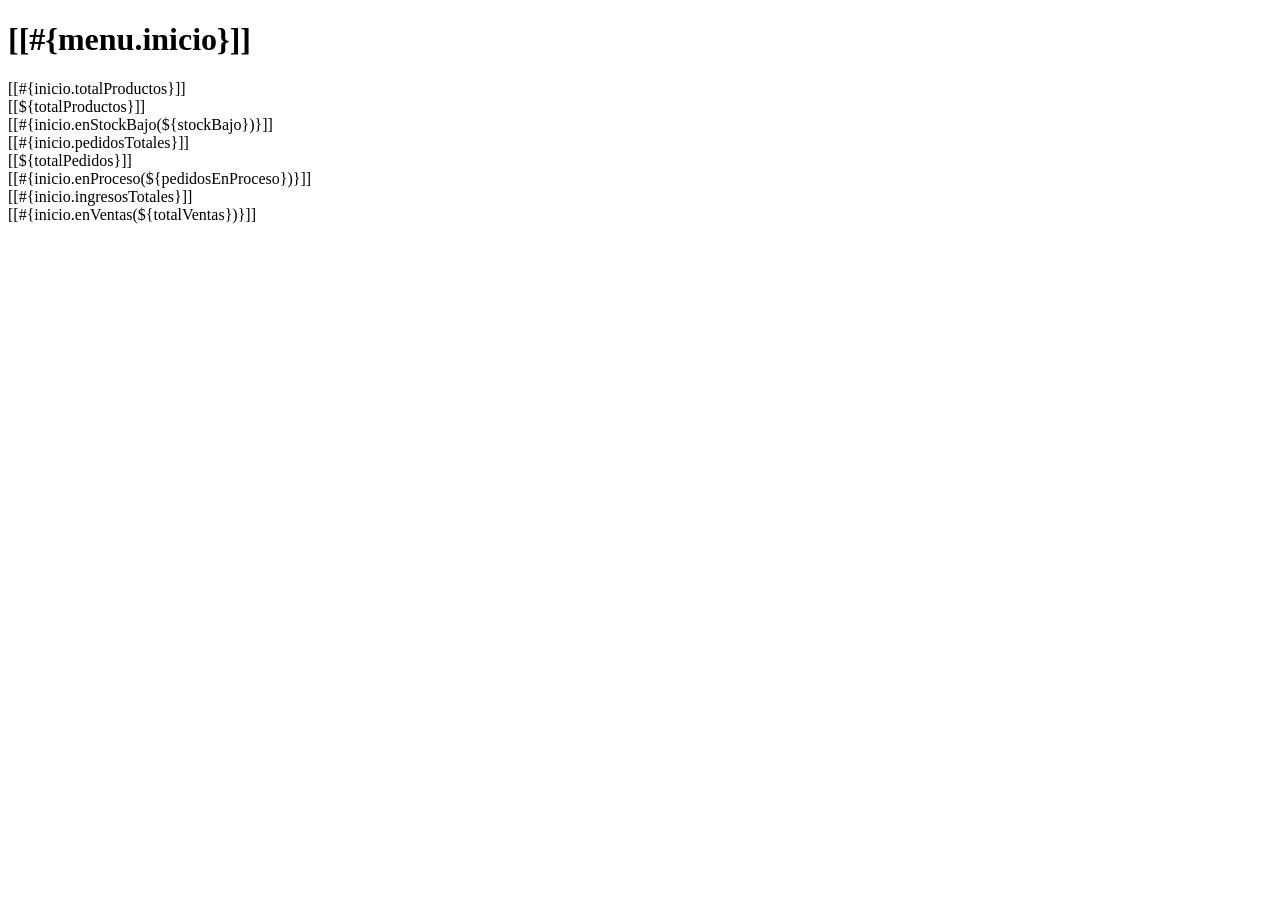
<file: src/main/resources/templates/index.html>
<!DOCTYPE html>
<html xmlns="http://www.w3.org/1999/xhtml"
      xmlns:th="http://www.thymeleaf.org">
    <head th:replace="~{general/fragmentos :: head(#{menu.inicio})}"></head>
    <body>
        <div class="im-layout">
            <aside th:replace="~{general/fragmentos :: sidebar}"></aside>
            <div class="im-main">
                <header th:replace="~{general/fragmentos :: topbar}"></header>
                <main class="im-content">
                    <div th:replace="~{general/fragmentos :: mensajes}"></div>
                    <h1 class="im-title">[[#{menu.inicio}]]</h1>

                    <!-- Tarjetas resumen (Semana 7: tarjetas) -->
                    <div class="im-cards">
                        <a th:href="@{/producto/listado}" class="im-card">
                            <div class="im-card-head">
                                <span class="im-card-title">[[#{inicio.totalProductos}]]</span>
                                <i class="fa-solid fa-bag-shopping im-card-icon"></i>
                            </div>
                            <div class="im-card-body">
                                <div class="im-card-value">[[${totalProductos}]]</div>
                                <div class="im-card-detail">[[#{inicio.enStockBajo(${stockBajo})}]]</div>
                            </div>
                        </a>
                        <a th:href="@{/pedido/listado}" class="im-card">
                            <div class="im-card-head">
                                <span class="im-card-title">[[#{inicio.pedidosTotales}]]</span>
                                <i class="fa-solid fa-cart-shopping im-card-icon"></i>
                            </div>
                            <div class="im-card-body">
                                <div class="im-card-value">[[${totalPedidos}]]</div>
                                <div class="im-card-detail">[[#{inicio.enProceso(${pedidosEnProceso})}]]</div>
                            </div>
                        </a>
                        <a th:href="@{/venta/listado}" class="im-card">
                            <div class="im-card-head">
                                <span class="im-card-title">[[#{inicio.ingresosTotales}]]</span>
                                <i class="fa-solid fa-hand-holding-dollar im-card-icon"></i>
                            </div>
                            <div class="im-card-body">
                                <div class="im-card-value" th:insert="~{general/fragmentos :: colones(${totalIngresos})}"></div>
                                <div class="im-card-detail">[[#{inicio.enVentas(${totalVentas})}]]</div>
                            </div>
                        </a>
                    </div>
                </main>
            </div>
        </div>
    </body>
</html>
</file>
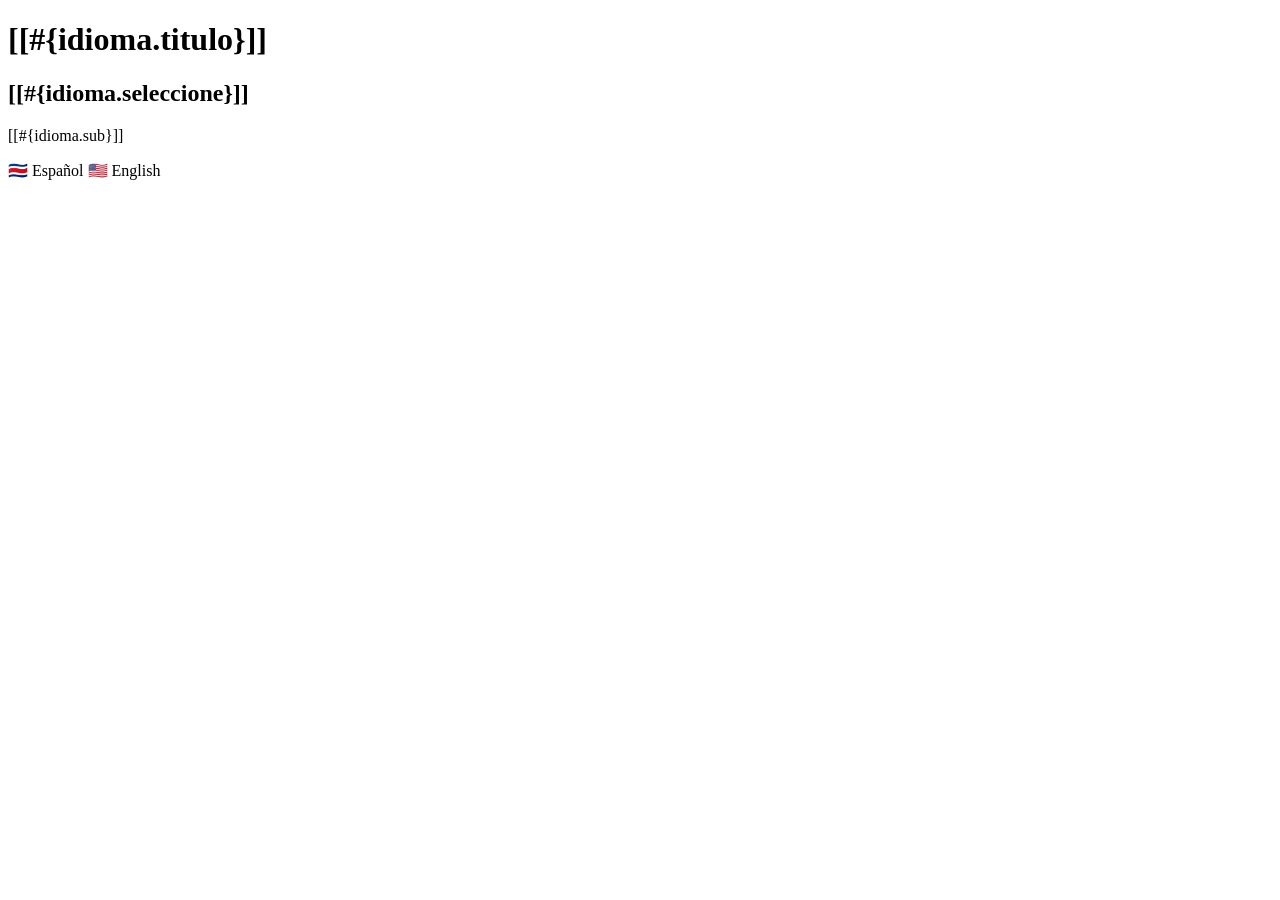
<file: src/main/resources/templates/idioma.html>
<!DOCTYPE html>
<html xmlns="http://www.w3.org/1999/xhtml"
      xmlns:th="http://www.thymeleaf.org">
    <head th:replace="~{general/fragmentos :: head(#{idioma.titulo})}"></head>
    <body>
        <div class="im-layout">
            <aside th:replace="~{general/fragmentos :: sidebar}"></aside>
            <div class="im-main">
                <header th:replace="~{general/fragmentos :: topbar}"></header>
                <main class="im-content">
                    <h1 class="im-title mb-4">[[#{idioma.titulo}]]</h1>
                    <!-- HU14: cambio de idioma (Semana 2 - Internacionalización) -->
                    <div class="im-form-card im-idioma-card">
                        <h2>[[#{idioma.seleccione}]]</h2>
                        <p class="im-form-sub">[[#{idioma.sub}]]</p>
                        <a th:href="@{/idioma(lang='es')}" class="im-idioma-opcion" th:classappend="${#locale.language == 'es'} ? 'activo'">
                            <span class="im-bandera">🇨🇷</span> Español
                            <i class="fa-solid fa-check ms-auto" th:if="${#locale.language == 'es'}"></i>
                        </a>
                        <a th:href="@{/idioma(lang='en')}" class="im-idioma-opcion" th:classappend="${#locale.language == 'en'} ? 'activo'">
                            <span class="im-bandera">🇺🇸</span> English
                            <i class="fa-solid fa-check ms-auto" th:if="${#locale.language == 'en'}"></i>
                        </a>
                    </div>
                </main>
            </div>
        </div>
    </body>
</html>
</file>
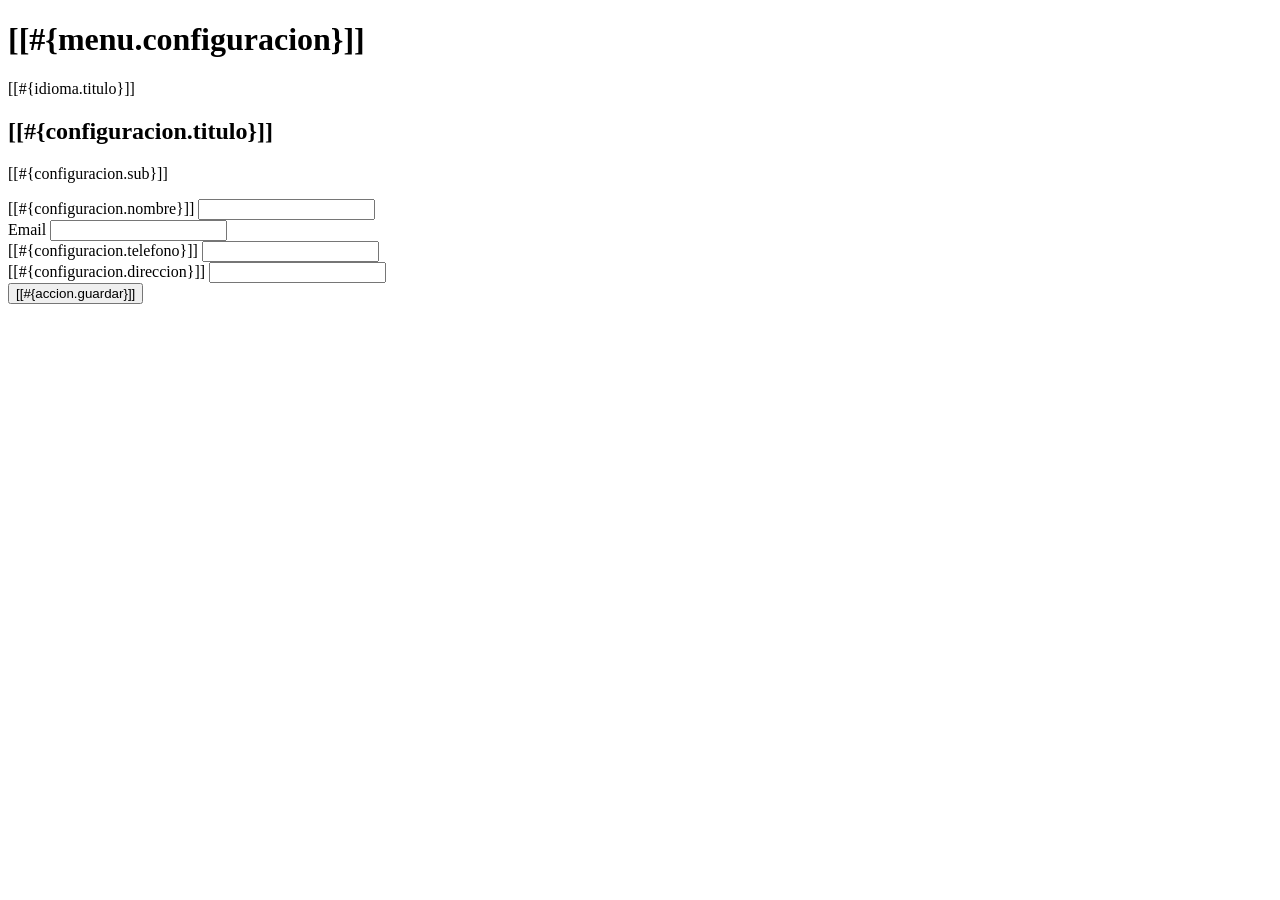
<file: src/main/resources/templates/configuracion/formulario.html>
<!DOCTYPE html>
<html xmlns="http://www.w3.org/1999/xhtml"
      xmlns:th="http://www.thymeleaf.org">
    <head th:replace="~{general/fragmentos :: head(#{menu.configuracion})}"></head>
    <body>
        <div class="im-layout">
            <aside th:replace="~{general/fragmentos :: sidebar}"></aside>
            <div class="im-main">
                <header th:replace="~{general/fragmentos :: topbar}"></header>
                <main class="im-content">
                    <div class="im-config">
                        <div th:replace="~{general/fragmentos :: mensajes}"></div>
                    </div>
                    <div class="im-header-row im-config">
                        <h1 class="im-title">[[#{menu.configuracion}]]</h1>
                        <a th:href="@{/idioma}" class="im-tab"><i class="fa-solid fa-language me-1"></i>[[#{idioma.titulo}]]</a>
                    </div>
                    <!-- HU12: información del negocio -->
                    <div class="im-form-card im-config">
                        <h2>[[#{configuracion.titulo}]]</h2>
                        <p class="im-form-sub">[[#{configuracion.sub}]]</p>
                        <form th:action="@{/configuracion/guardar}" th:object="${configuracion}" method="POST">
                            <input type="hidden" th:field="*{idConfiguracion}"/>
                            <div class="row g-4">
                                <div class="col-md-6">
                                    <label class="im-label">[[#{configuracion.nombre}]]</label>
                                    <input type="text" class="form-control im-input" th:field="*{nombreNegocio}" maxlength="80" required/>
                                </div>
                                <div class="col-md-6">
                                    <label class="im-label">Email</label>
                                    <input type="email" class="form-control im-input" th:field="*{email}" maxlength="100"/>
                                </div>
                                <div class="col-md-6">
                                    <label class="im-label">[[#{configuracion.telefono}]]</label>
                                    <input type="text" class="form-control im-input" th:field="*{telefono}" maxlength="30"/>
                                </div>
                                <div class="col-md-6">
                                    <label class="im-label">[[#{configuracion.direccion}]]</label>
                                    <input type="text" class="form-control im-input" th:field="*{direccion}" maxlength="200"/>
                                </div>
                            </div>
                            <div class="mt-4">
                                <button type="submit" class="btn-im btn-im-sm"><i class="fa-solid fa-floppy-disk"></i> [[#{accion.guardar}]]</button>
                            </div>
                        </form>
                    </div>
                </main>
            </div>
        </div>
    </body>
</html>
</file>
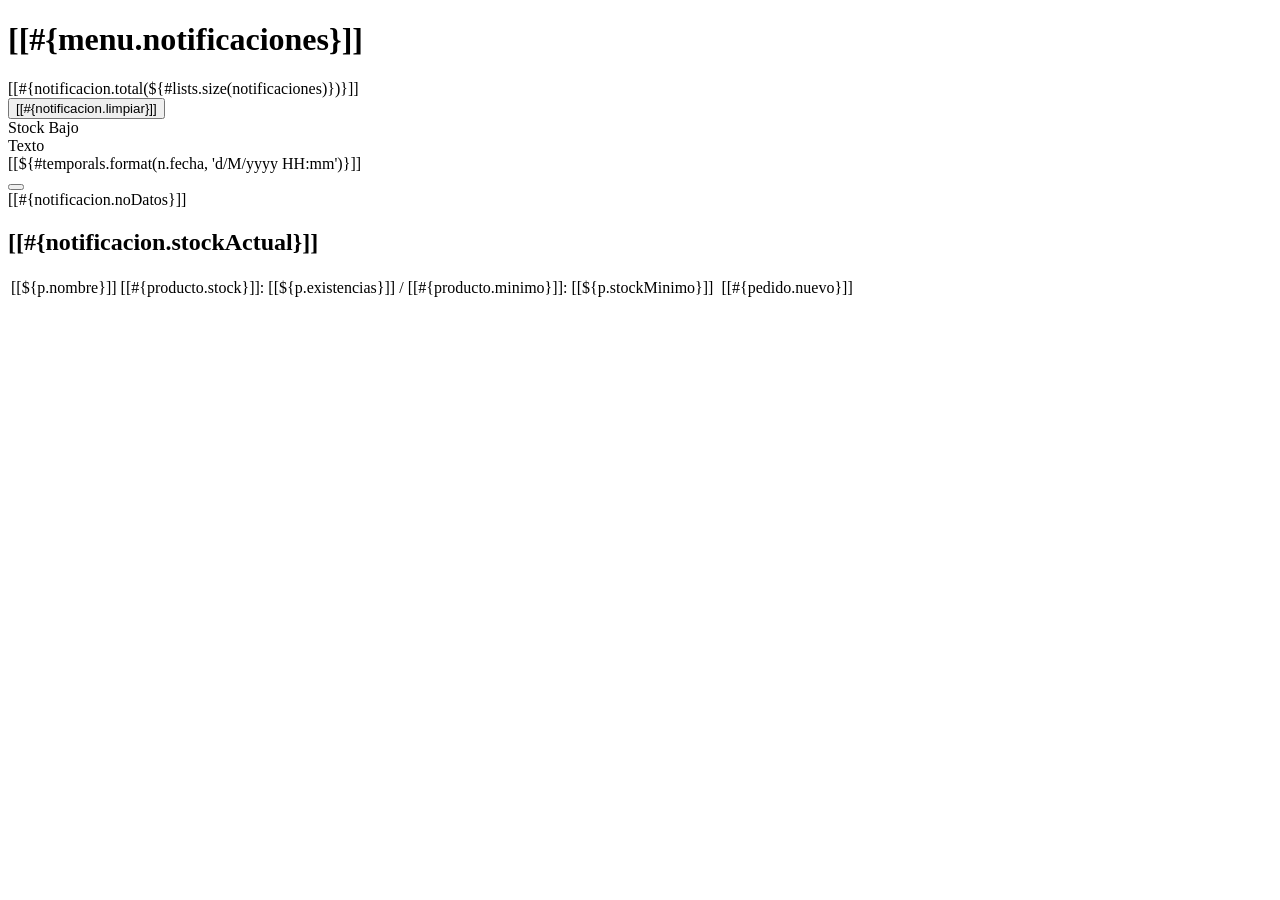
<file: src/main/resources/templates/notificacion/listado.html>
<!DOCTYPE html>
<html xmlns="http://www.w3.org/1999/xhtml"
      xmlns:th="http://www.thymeleaf.org">
    <head th:replace="~{general/fragmentos :: head(#{menu.notificaciones})}"></head>
    <body>
        <div class="im-layout">
            <aside th:replace="~{general/fragmentos :: sidebar}"></aside>
            <div class="im-main">
                <header th:replace="~{general/fragmentos :: topbar}"></header>
                <main class="im-content">
                    <h1 class="im-title">[[#{menu.notificaciones}]]</h1>

                    <div class="im-alertas-head">
                        <div class="im-alertas-total">
                            <i class="fa-solid fa-bell"></i>
                            <span>[[#{notificacion.total(${#lists.size(notificaciones)})}]]</span>
                        </div>
                        <form th:action="@{/notificacion/limpiar}" method="POST" th:if="${!notificaciones.empty}">
                            <button type="submit" class="btn-im">[[#{notificacion.limpiar}]]</button>
                        </form>
                    </div>

                    <!-- HU10: todas las notificaciones; HU7: alertas de stock -->
                    <div class="im-alerta" th:each="n : ${notificaciones}" th:classappend="${!n.leida} ? 'nueva'">
                        <div class="im-alerta-icono" th:classappend="${n.tipo}">
                            <i class="fa-solid" th:classappend="${n.tipo == 'STOCK_BAJO'} ? 'fa-triangle-exclamation' : (${n.tipo == 'SIN_STOCK'} ? 'fa-box-open' : (${n.tipo == 'MENSAJE'} ? 'fa-envelope' : 'fa-truck'))"></i>
                        </div>
                        <div>
                            <div class="im-alerta-titulo" th:text="#{${'notificacion.titulo.' + n.tipo}}">Stock Bajo</div>
                            <div class="im-alerta-texto" th:text="#{${'notificacion.texto.' + n.tipo}(${n.referencia}, ${n.cantidad})}">Texto</div>
                            <div class="im-alerta-fecha">[[${#temporals.format(n.fecha, 'd/M/yyyy HH:mm')}]]</div>
                        </div>
                        <form th:action="@{/notificacion/eliminar}" method="POST" class="im-alerta-cerrar">
                            <input type="hidden" name="idNotificacion" th:value="${n.idNotificacion}"/>
                            <button type="submit" class="btn-close" th:title="#{accion.eliminar}"></button>
                        </form>
                    </div>

                    <div class="im-table-card im-table-vacia" style="max-width: 989px" th:if="${notificaciones.empty}">
                        <i class="fa-regular fa-bell-slash fa-2x mb-2 d-block"></i>
                        [[#{notificacion.noDatos}]]
                    </div>

                    <!-- HU7: productos que actualmente están bajo el mínimo -->
                    <div th:if="${!productosStockBajo.empty}" style="max-width: 989px" class="mt-5">
                        <h2 class="im-card-title mb-3">[[#{notificacion.stockActual}]]</h2>
                        <div class="im-table-card">
                            <table class="im-table">
                                <tbody>
                                    <tr th:each="p : ${productosStockBajo}">
                                        <td>[[${p.nombre}]]</td>
                                        <td>[[#{producto.stock}]]: [[${p.existencias}]] / [[#{producto.minimo}]]: [[${p.stockMinimo}]]</td>
                                        <td class="centro"><span class="im-estado" th:classappend="${p.estadoStock}" th:text="#{${'estado.' + p.estadoStock}}"></span></td>
                                        <td class="centro"><a th:href="@{/pedido/listado}" class="btn-im btn-im-sm">[[#{pedido.nuevo}]]</a></td>
                                    </tr>
                                </tbody>
                            </table>
                        </div>
                    </div>
                </main>
            </div>
        </div>
    </body>
</html>
</file>
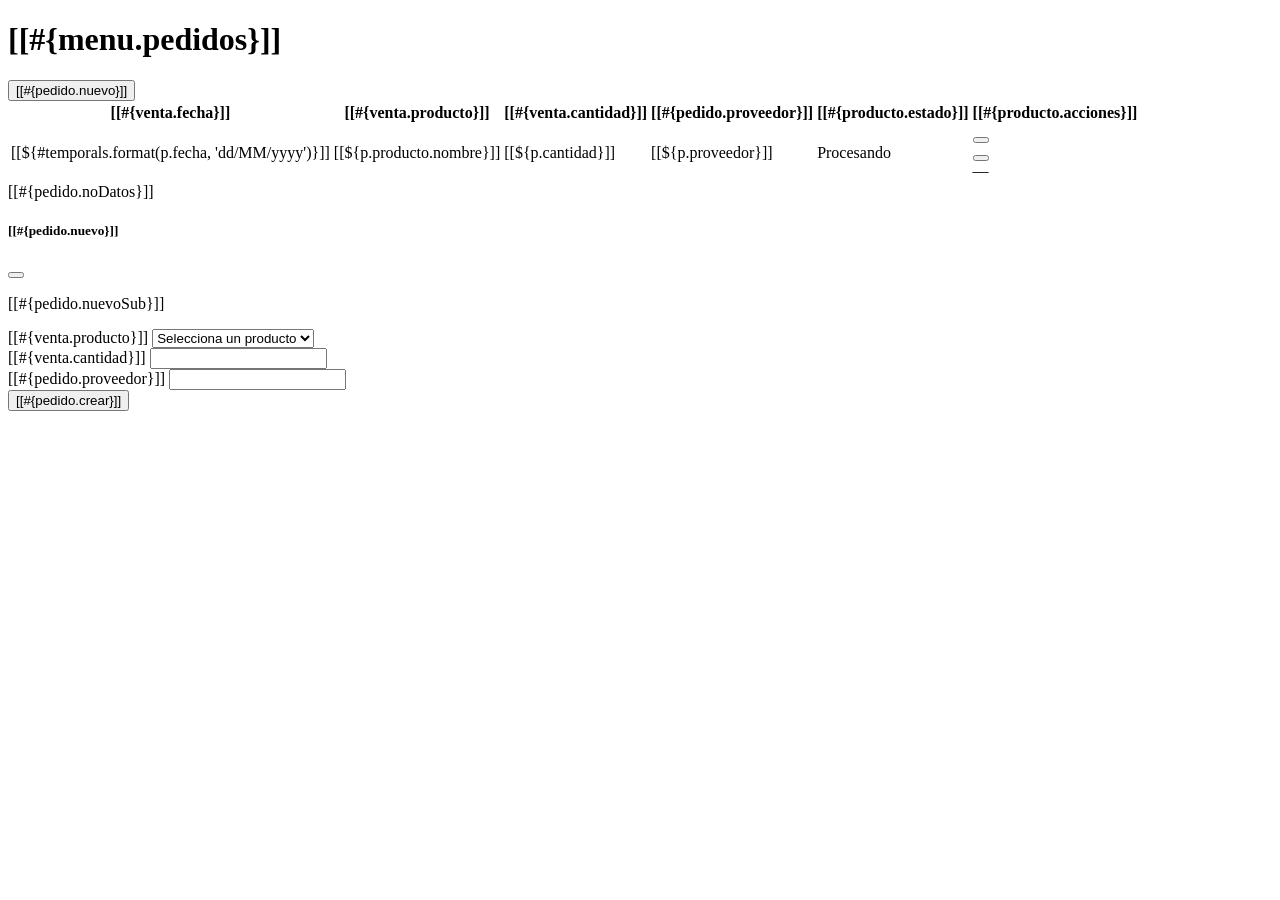
<file: src/main/resources/templates/pedido/listado.html>
<!DOCTYPE html>
<html xmlns="http://www.w3.org/1999/xhtml"
      xmlns:th="http://www.thymeleaf.org">
    <head th:replace="~{general/fragmentos :: head(#{menu.pedidos})}"></head>
    <body>
        <div class="im-layout">
            <aside th:replace="~{general/fragmentos :: sidebar}"></aside>
            <div class="im-main">
                <header th:replace="~{general/fragmentos :: topbar}"></header>
                <main class="im-content">
                    <div th:replace="~{general/fragmentos :: mensajes}"></div>
                    <div class="im-header-row">
                        <h1 class="im-title">[[#{menu.pedidos}]]</h1>
                        <button type="button" class="btn-im" data-bs-toggle="modal" data-bs-target="#nuevoPedido">
                            <i class="fa-solid fa-plus"></i> [[#{pedido.nuevo}]]
                        </button>
                    </div>

                    <!-- HU13: Estatus de pedidos -->
                    <div class="im-table-card">
                        <table class="im-table" th:if="${!pedidos.empty}">
                            <thead>
                                <tr>
                                    <th>[[#{venta.fecha}]]</th>
                                    <th>[[#{venta.producto}]]</th>
                                    <th class="centro">[[#{venta.cantidad}]]</th>
                                    <th>[[#{pedido.proveedor}]]</th>
                                    <th class="centro">[[#{producto.estado}]]</th>
                                    <th class="centro">[[#{producto.acciones}]]</th>
                                </tr>
                            </thead>
                            <tbody>
                                <tr th:each="p : ${pedidos}">
                                    <td class="text-nowrap">[[${#temporals.format(p.fecha, 'dd/MM/yyyy')}]]</td>
                                    <td>[[${p.producto.nombre}]]</td>
                                    <td class="centro">[[${p.cantidad}]]</td>
                                    <td>[[${p.proveedor}]]</td>
                                    <td class="centro">
                                        <span class="im-estado" th:classappend="${p.estado}" th:text="#{${'pedido.estado.' + p.estado}}">Procesando</span>
                                    </td>
                                    <td class="centro text-nowrap">
                                        <th:block th:if="${p.estado == 'PROCESANDO'}">
                                            <!-- HU8: al completar, el stock del producto se actualiza -->
                                            <form th:action="@{/pedido/completar}" method="POST" class="d-inline">
                                                <input type="hidden" name="idPedido" th:value="${p.idPedido}"/>
                                                <button type="submit" class="im-accion reponer" th:title="#{pedido.marcarCompletado}">
                                                    <i class="fa-solid fa-circle-check"></i>
                                                </button>
                                            </form>
                                            <form th:action="@{/pedido/cancelar}" method="POST" class="d-inline">
                                                <input type="hidden" name="idPedido" th:value="${p.idPedido}"/>
                                                <button type="submit" class="im-accion eliminar" th:title="#{pedido.cancelar}">
                                                    <i class="fa-solid fa-circle-xmark"></i>
                                                </button>
                                            </form>
                                        </th:block>
                                        <span th:unless="${p.estado == 'PROCESANDO'}" class="text-muted">—</span>
                                    </td>
                                </tr>
                            </tbody>
                        </table>
                        <div class="im-table-vacia" th:if="${pedidos.empty}">[[#{pedido.noDatos}]]</div>
                    </div>
                </main>
            </div>
        </div>

        <!-- HU9: Nuevo pedido (ventana modal, igual que en Figma) -->
        <div id="nuevoPedido" class="modal fade im-modal" tabindex="-1" aria-hidden="true">
            <div class="modal-dialog modal-lg modal-dialog-centered">
                <div class="modal-content">
                    <div class="modal-header">
                        <h5 class="modal-title">[[#{pedido.nuevo}]]</h5>
                        <button type="button" class="btn-close" data-bs-dismiss="modal"></button>
                    </div>
                    <form th:action="@{/pedido/crear}" method="POST">
                        <div class="modal-body px-4">
                            <p class="im-modal-sub mb-4">[[#{pedido.nuevoSub}]]</p>
                            <div class="mb-3">
                                <label class="im-label">[[#{venta.producto}]]</label>
                                <select class="form-select im-input" name="idProducto" required>
                                    <option value="" th:text="#{pedido.seleccioneProducto}">Selecciona un producto</option>
                                    <option th:each="pr : ${productos}" th:value="${pr.idProducto}"
                                            th:text="${pr.nombre} + ' (' + #{producto.stock} + ': ' + ${pr.existencias} + ')'"></option>
                                </select>
                            </div>
                            <div class="mb-3">
                                <label class="im-label">[[#{venta.cantidad}]]</label>
                                <input type="number" class="form-control im-input" name="cantidad" min="1" required/>
                            </div>
                            <div class="mb-4">
                                <label class="im-label">[[#{pedido.proveedor}]]</label>
                                <input type="text" class="form-control im-input" name="proveedor" maxlength="80" required/>
                            </div>
                            <div class="text-center">
                                <button class="btn-im px-5" type="submit">[[#{pedido.crear}]]</button>
                            </div>
                        </div>
                    </form>
                </div>
            </div>
        </div>
    </body>
</html>
</file>
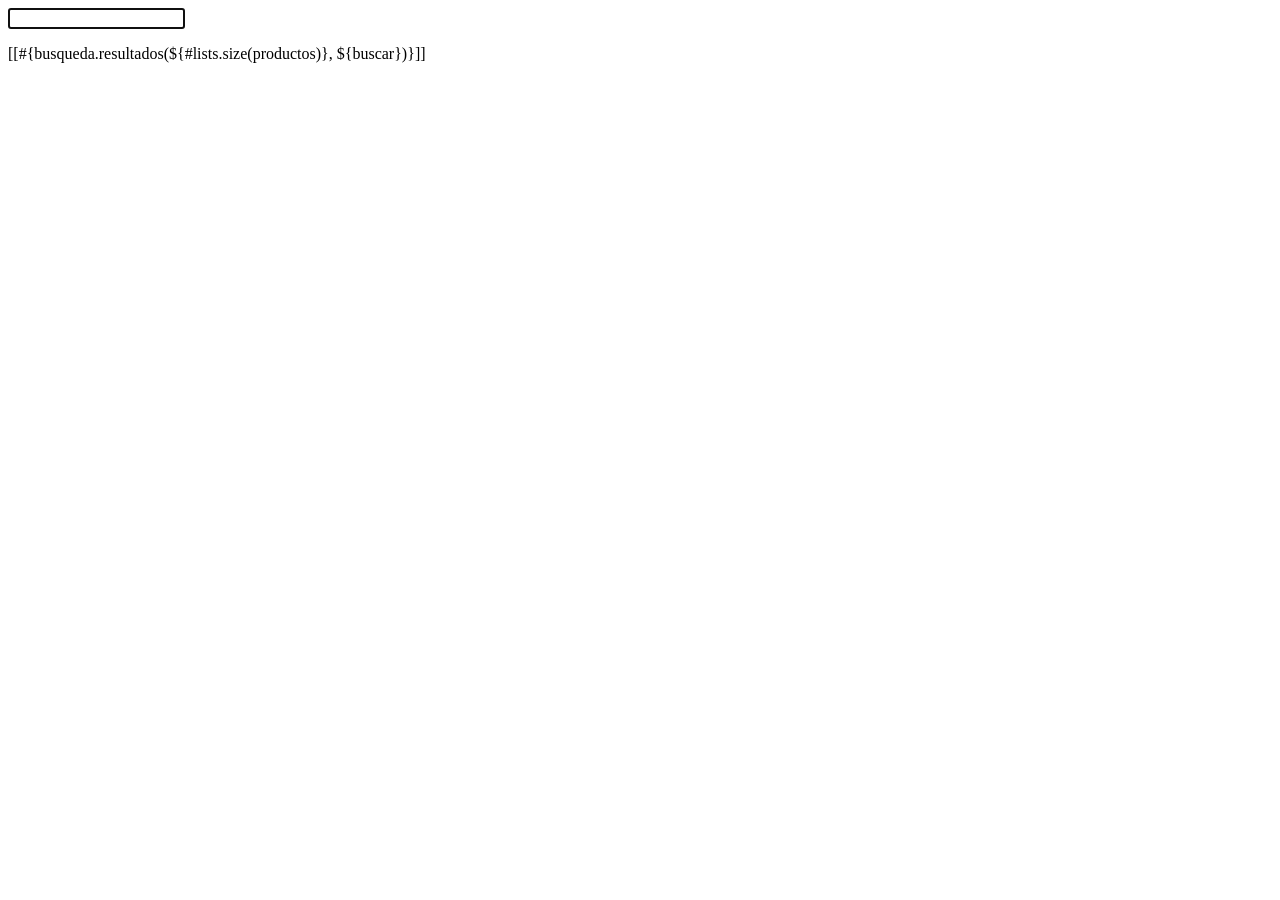
<file: src/main/resources/templates/producto/buscar.html>
<!DOCTYPE html>
<html xmlns="http://www.w3.org/1999/xhtml"
      xmlns:th="http://www.thymeleaf.org">
    <head th:replace="~{general/fragmentos :: head(#{busqueda.titulo})}"></head>
    <body>
        <div class="im-layout">
            <aside th:replace="~{general/fragmentos :: sidebar}"></aside>
            <div class="im-main">
                <header th:replace="~{general/fragmentos :: topbar}"></header>
                <main class="im-content">
                    <div th:replace="~{general/fragmentos :: mensajes}"></div>

                    <!-- HU4: Búsqueda de productos -->
                    <form class="im-search-grande" th:action="@{/producto/buscar}" method="GET">
                        <i class="fas fa-magnifying-glass"></i>
                        <input type="search" name="buscar" th:value="${buscar}" th:placeholder="#{busqueda.placeholder}" autofocus/>
                    </form>

                    <div th:if="${buscar != null}">
                        <p class="im-subtitle mb-3">[[#{busqueda.resultados(${#lists.size(productos)}, ${buscar})}]]</p>
                        <div th:replace="~{producto/fragmentos :: tablaProductos}"></div>
                    </div>
                </main>
            </div>
        </div>
        <div th:replace="~{producto/fragmentos :: reponerStock}"></div>
        <div th:replace="~{producto/fragmentos :: eliminarProducto}"></div>
    </body>
</html>
</file>
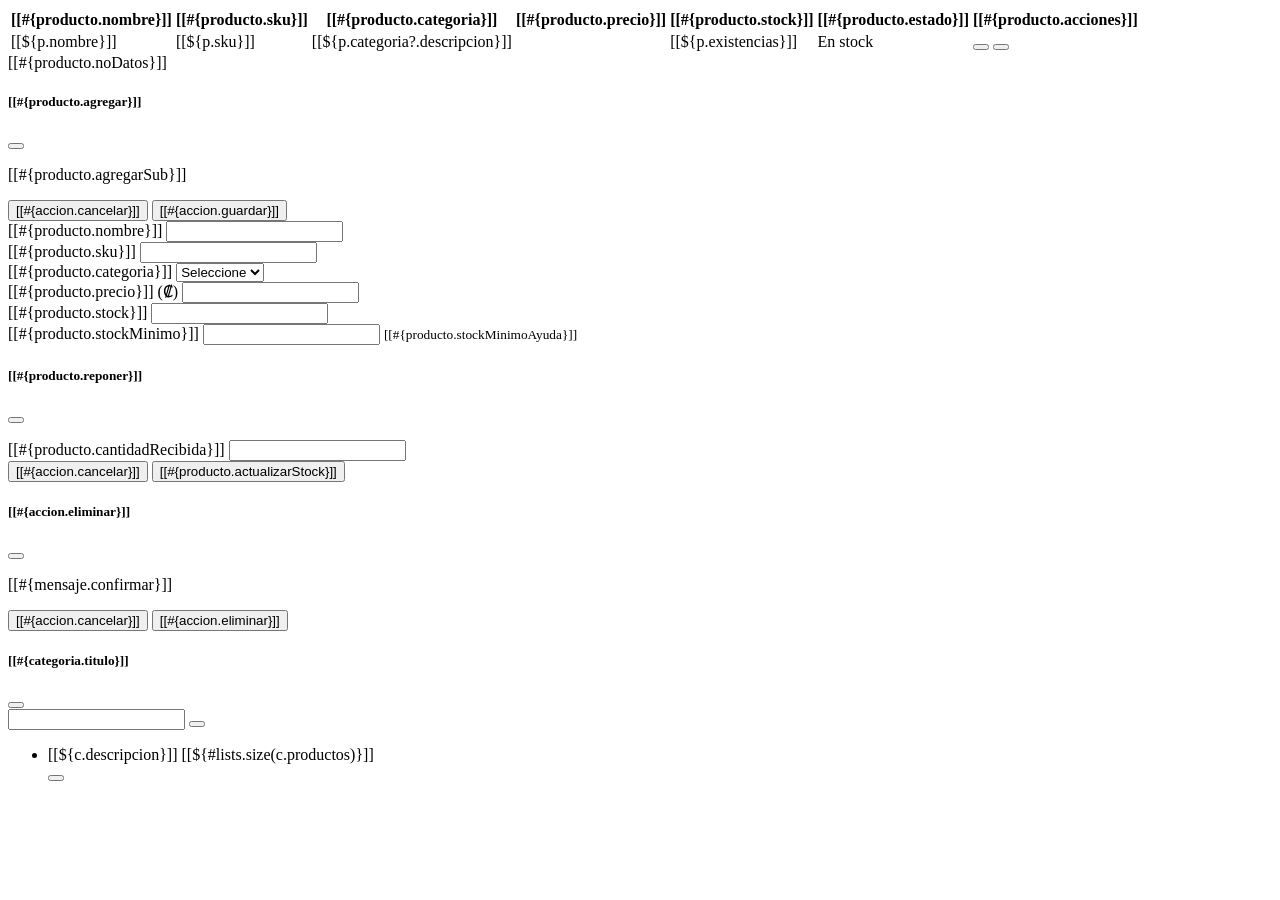
<file: src/main/resources/templates/producto/fragmentos.html>
<!DOCTYPE html>
<html xmlns="http://www.w3.org/1999/xhtml"
      xmlns:th="http://www.thymeleaf.org">
    <body>
        <!-- Fragmento: tabla de productos (se usa en el listado y en la búsqueda) -->
        <div th:fragment="tablaProductos" class="im-table-card sombra">
            <table class="im-table" th:if="${productos != null and !productos.empty}">
                <thead>
                    <tr>
                        <th>[[#{producto.nombre}]]</th>
                        <th>[[#{producto.sku}]]</th>
                        <th>[[#{producto.categoria}]]</th>
                        <th>[[#{producto.precio}]]</th>
                        <th>[[#{producto.stock}]]</th>
                        <th class="centro">[[#{producto.estado}]]</th>
                        <th class="centro">[[#{producto.acciones}]]</th>
                    </tr>
                </thead>
                <tbody>
                    <tr th:each="p : ${productos}">
                        <td>[[${p.nombre}]]</td>
                        <td>[[${p.sku}]]</td>
                        <td>[[${p.categoria?.descripcion}]]</td>
                        <td th:insert="~{general/fragmentos :: colones(${p.precio})}"></td>
                        <td>[[${p.existencias}]]</td>
                        <td class="centro">
                            <span class="im-estado" th:classappend="${p.estadoStock}"
                                  th:text="#{${'estado.' + p.estadoStock}}">En stock</span>
                        </td>
                        <td class="centro text-nowrap">
                            <button type="button" class="im-accion reponer" th:title="#{producto.reponer}"
                                    data-bs-toggle="modal" data-bs-target="#reponerStock"
                                    th:data-id="${p.idProducto}" th:data-nombre="${p.nombre}"
                                    onclick="prepararReponer(this)">
                                <i class="fa-solid fa-boxes-stacked"></i>
                            </button>
                            <a th:href="@{/producto/modificar/{id}(id=${p.idProducto})}" class="im-accion" th:title="#{accion.editar}">
                                <i class="fa-solid fa-pencil"></i>
                            </a>
                            <button type="button" class="im-accion eliminar" th:title="#{accion.eliminar}"
                                    data-bs-toggle="modal" data-bs-target="#confirmarEliminar"
                                    th:onclick="|confirmarEliminar(${p.idProducto})|">
                                <i class="fa-solid fa-trash-can"></i>
                            </button>
                        </td>
                    </tr>
                </tbody>
            </table>
            <div class="im-table-vacia" th:if="${productos == null or productos.empty}">
                <i class="fa-solid fa-box-open fa-2x mb-2 d-block"></i>
                [[#{producto.noDatos}]]
            </div>
        </div>

        <!-- Fragmento: modal para agregar producto (HU1) -->
        <div th:fragment="agregarProducto" id="agregarProducto" class="modal fade im-modal" tabindex="-1" aria-hidden="true">
            <div class="modal-dialog modal-lg modal-dialog-centered">
                <div class="modal-content">
                    <div class="modal-header">
                        <h5 class="modal-title">[[#{producto.agregar}]]</h5>
                        <button type="button" class="btn-close" data-bs-dismiss="modal"></button>
                    </div>
                    <form th:action="@{/producto/guardar}" method="POST">
                        <div class="modal-body">
                            <p class="im-modal-sub">[[#{producto.agregarSub}]]</p>
                            <div th:replace="~{producto/fragmentos :: camposProducto(${null})}"></div>
                        </div>
                        <div class="modal-footer">
                            <button class="btn btn-outline-secondary" type="button" data-bs-dismiss="modal">[[#{accion.cancelar}]]</button>
                            <button class="btn-im btn-im-sm" type="submit"><i class="fa-solid fa-floppy-disk"></i> [[#{accion.guardar}]]</button>
                        </div>
                    </form>
                </div>
            </div>
        </div>

        <!-- Fragmento: campos del formulario de producto (agregar y modificar) -->
        <div th:fragment="camposProducto(p)" class="row g-3">
            <input type="hidden" name="idProducto" th:value="${p?.idProducto}"/>
            <div class="col-md-8">
                <label class="im-label">[[#{producto.nombre}]]</label>
                <input type="text" class="form-control im-input" name="nombre" maxlength="80" required th:value="${p?.nombre}"/>
            </div>
            <div class="col-md-4">
                <label class="im-label">[[#{producto.sku}]]</label>
                <input type="text" class="form-control im-input" name="sku" maxlength="20" required th:value="${p?.sku}"/>
            </div>
            <div class="col-md-6">
                <label class="im-label">[[#{producto.categoria}]]</label>
                <select class="form-select im-input" name="categoria.idCategoria" required>
                    <option value="" th:text="#{producto.seleccioneCategoria}">Seleccione</option>
                    <option th:each="c : ${categorias}" th:value="${c.idCategoria}" th:text="${c.descripcion}"
                            th:selected="${p != null and p.categoria != null and p.categoria.idCategoria == c.idCategoria}"></option>
                </select>
            </div>
            <div class="col-md-6">
                <label class="im-label">[[#{producto.precio}]] (₡)</label>
                <input type="number" class="form-control im-input" name="precio" min="0" step="0.01" required th:value="${p?.precio}"/>
            </div>
            <div class="col-md-6">
                <label class="im-label">[[#{producto.stock}]]</label>
                <input type="number" class="form-control im-input" name="existencias" min="0" required th:value="${p != null ? p.existencias : 0}"/>
            </div>
            <div class="col-md-6">
                <label class="im-label">[[#{producto.stockMinimo}]]</label>
                <input type="number" class="form-control im-input" name="stockMinimo" min="0" required th:value="${p != null ? p.stockMinimo : 5}"/>
                <small class="text-muted">[[#{producto.stockMinimoAyuda}]]</small>
            </div>
            <input type="hidden" name="activo" value="true"/>
        </div>

        <!-- Fragmento: modal para reponer stock (HU8) -->
        <div th:fragment="reponerStock" id="reponerStock" class="modal fade im-modal" tabindex="-1" aria-hidden="true">
            <div class="modal-dialog modal-dialog-centered">
                <div class="modal-content">
                    <div class="modal-header">
                        <h5 class="modal-title">[[#{producto.reponer}]]</h5>
                        <button type="button" class="btn-close" data-bs-dismiss="modal"></button>
                    </div>
                    <form th:action="@{/producto/reponer}" method="POST">
                        <div class="modal-body">
                            <p class="im-modal-sub" id="reponerNombre"></p>
                            <input type="hidden" name="idProducto" id="reponerId"/>
                            <label class="im-label">[[#{producto.cantidadRecibida}]]</label>
                            <input type="number" class="form-control im-input" name="cantidad" min="1" required/>
                        </div>
                        <div class="modal-footer">
                            <button class="btn btn-outline-secondary" type="button" data-bs-dismiss="modal">[[#{accion.cancelar}]]</button>
                            <button class="btn-im btn-im-sm" type="submit">[[#{producto.actualizarStock}]]</button>
                        </div>
                    </form>
                </div>
            </div>
        </div>

        <!-- Fragmento: modal para confirmar la eliminación (HU3) -->
        <div th:fragment="eliminarProducto" id="confirmarEliminar" class="modal fade im-modal" tabindex="-1" aria-hidden="true">
            <div class="modal-dialog modal-dialog-centered">
                <div class="modal-content">
                    <div class="modal-header">
                        <h5 class="modal-title text-danger"><i class="fa-solid fa-trash-can me-2"></i>[[#{accion.eliminar}]]</h5>
                        <button type="button" class="btn-close" data-bs-dismiss="modal"></button>
                    </div>
                    <form th:action="@{/producto/eliminar}" method="POST">
                        <div class="modal-body">
                            <p class="im-modal-sub">[[#{mensaje.confirmar}]]</p>
                            <input type="hidden" id="idEliminar" name="idProducto"/>
                        </div>
                        <div class="modal-footer">
                            <button class="btn btn-outline-secondary" type="button" data-bs-dismiss="modal">[[#{accion.cancelar}]]</button>
                            <button class="btn btn-danger" type="submit">[[#{accion.eliminar}]]</button>
                        </div>
                    </form>
                </div>
            </div>
        </div>

        <!-- Fragmento: modal de categorías (HU5) -->
        <div th:fragment="categorias" id="modalCategorias" class="modal fade im-modal" tabindex="-1" aria-hidden="true">
            <div class="modal-dialog modal-dialog-centered">
                <div class="modal-content">
                    <div class="modal-header">
                        <h5 class="modal-title">[[#{categoria.titulo}]]</h5>
                        <button type="button" class="btn-close" data-bs-dismiss="modal"></button>
                    </div>
                    <div class="modal-body">
                        <form th:action="@{/categoria/guardar}" method="POST" class="d-flex gap-2 mb-4">
                            <input type="text" class="form-control im-input" name="descripcion" maxlength="50" required
                                   th:placeholder="#{categoria.nueva}"/>
                            <input type="hidden" name="activo" value="true"/>
                            <button class="btn-im btn-im-sm" type="submit"><i class="fa-solid fa-plus"></i></button>
                        </form>
                        <ul class="list-group">
                            <li class="list-group-item d-flex justify-content-between align-items-center"
                                th:each="c : ${categorias}">
                                <span class="im-alerta-texto">[[${c.descripcion}]]
                                    <span class="badge rounded-pill text-bg-light ms-2">[[${#lists.size(c.productos)}]]</span>
                                </span>
                                <form th:action="@{/categoria/eliminar}" method="POST" class="m-0">
                                    <input type="hidden" name="idCategoria" th:value="${c.idCategoria}"/>
                                    <button type="submit" class="im-accion eliminar" th:title="#{accion.eliminar}">
                                        <i class="fa-solid fa-trash-can"></i>
                                    </button>
                                </form>
                            </li>
                        </ul>
                    </div>
                </div>
            </div>
        </div>
    </body>
</html>
</file>
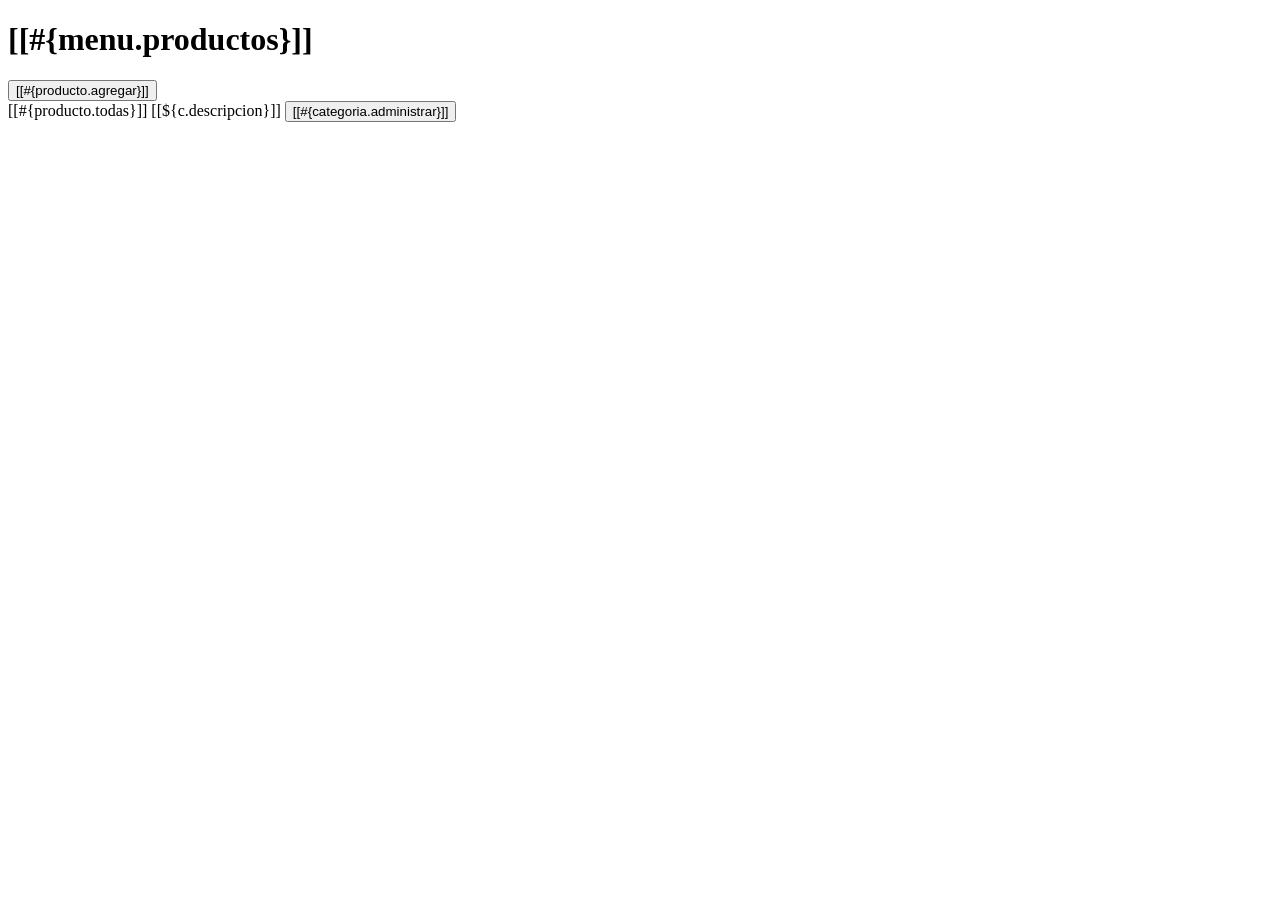
<file: src/main/resources/templates/producto/listado.html>
<!DOCTYPE html>
<html xmlns="http://www.w3.org/1999/xhtml"
      xmlns:th="http://www.thymeleaf.org">
    <head th:replace="~{general/fragmentos :: head(#{menu.productos})}"></head>
    <body>
        <div class="im-layout">
            <aside th:replace="~{general/fragmentos :: sidebar}"></aside>
            <div class="im-main">
                <header th:replace="~{general/fragmentos :: topbar}"></header>
                <main class="im-content">
                    <div th:replace="~{general/fragmentos :: mensajes}"></div>
                    <div class="im-header-row">
                        <h1 class="im-title">[[#{menu.productos}]]</h1>
                        <button type="button" class="btn-im" data-bs-toggle="modal" data-bs-target="#agregarProducto">
                            <i class="fa-solid fa-plus"></i> [[#{producto.agregar}]]
                        </button>
                    </div>

                    <!-- HU5: filtro por categoría (pestañas - Semana 7) -->
                    <div class="im-tabs">
                        <a th:href="@{/producto/listado}" class="im-tab" th:classappend="${categoriaActual == null} ? 'activo'">[[#{producto.todas}]]</a>
                        <a th:each="c : ${categorias}" th:href="@{/producto/listado(categoria=${c.idCategoria})}"
                           class="im-tab" th:classappend="${categoriaActual == c.idCategoria} ? 'activo'">[[${c.descripcion}]]</a>
                        <button type="button" class="im-tab border-dashed" data-bs-toggle="modal" data-bs-target="#modalCategorias">
                            <i class="fa-solid fa-tags me-1"></i>[[#{categoria.administrar}]]
                        </button>
                    </div>

                    <div th:replace="~{producto/fragmentos :: tablaProductos}"></div>
                </main>
            </div>
        </div>
        <div th:replace="~{producto/fragmentos :: agregarProducto}"></div>
        <div th:replace="~{producto/fragmentos :: reponerStock}"></div>
        <div th:replace="~{producto/fragmentos :: eliminarProducto}"></div>
        <div th:replace="~{producto/fragmentos :: categorias}"></div>
    </body>
</html>
</file>
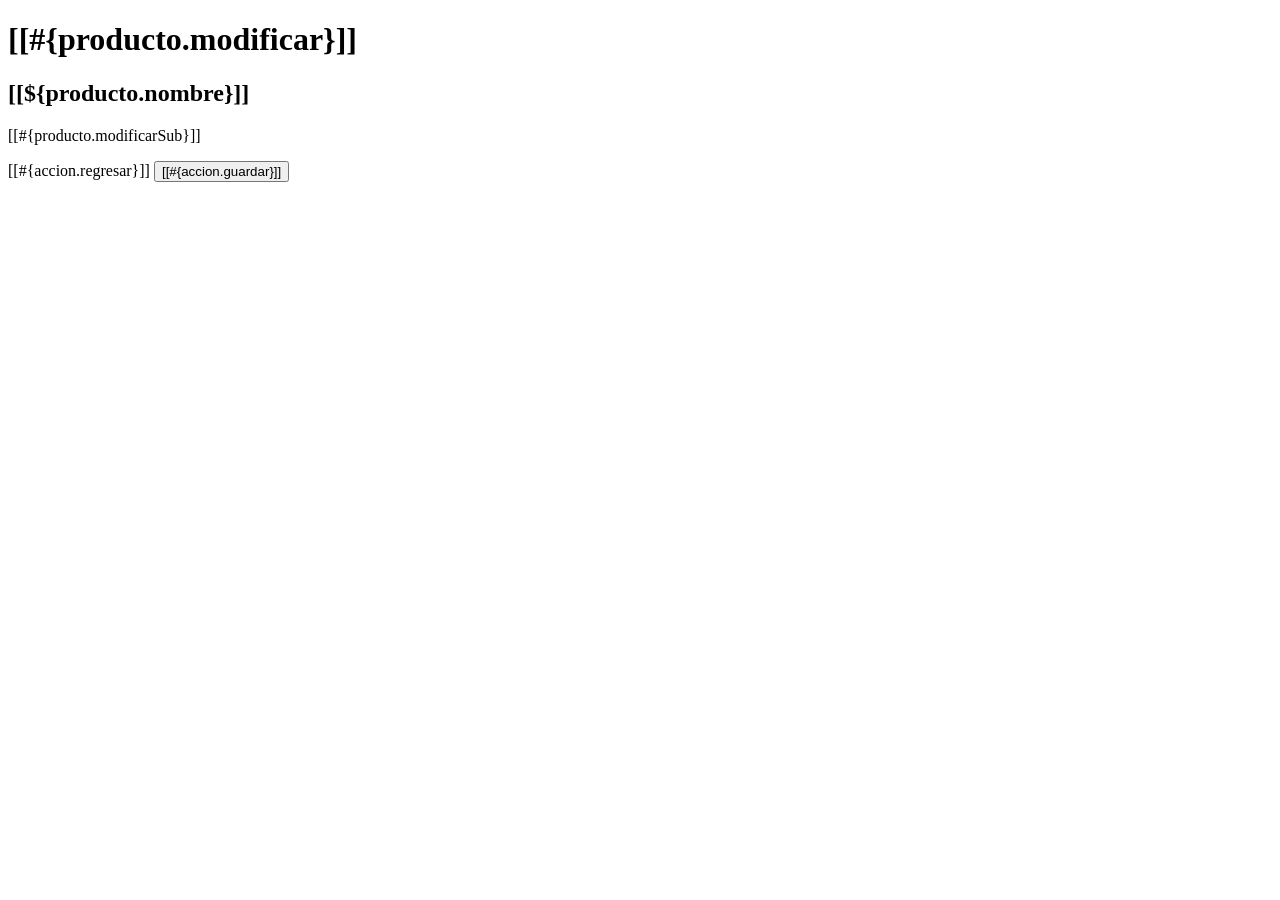
<file: src/main/resources/templates/producto/modifica.html>
<!DOCTYPE html>
<html xmlns="http://www.w3.org/1999/xhtml"
      xmlns:th="http://www.thymeleaf.org">
    <head th:replace="~{general/fragmentos :: head(#{producto.modificar})}"></head>
    <body>
        <div class="im-layout">
            <aside th:replace="~{general/fragmentos :: sidebar}"></aside>
            <div class="im-main">
                <header th:replace="~{general/fragmentos :: topbar}"></header>
                <main class="im-content">
                    <div class="im-header-row">
                        <h1 class="im-title">[[#{producto.modificar}]]</h1>
                    </div>
                    <!-- HU2: Edición de productos existentes -->
                    <div class="im-form-card im-config">
                        <h2>[[${producto.nombre}]]</h2>
                        <p class="im-form-sub">[[#{producto.modificarSub}]]</p>
                        <form th:action="@{/producto/guardar}" method="POST">
                            <div th:replace="~{producto/fragmentos :: camposProducto(${producto})}"></div>
                            <div class="d-flex gap-3 mt-4">
                                <a th:href="@{/producto/listado}" class="btn btn-outline-secondary px-4">[[#{accion.regresar}]]</a>
                                <button type="submit" class="btn-im btn-im-sm"><i class="fa-solid fa-floppy-disk"></i> [[#{accion.guardar}]]</button>
                            </div>
                        </form>
                    </div>
                </main>
            </div>
        </div>
    </body>
</html>
</file>
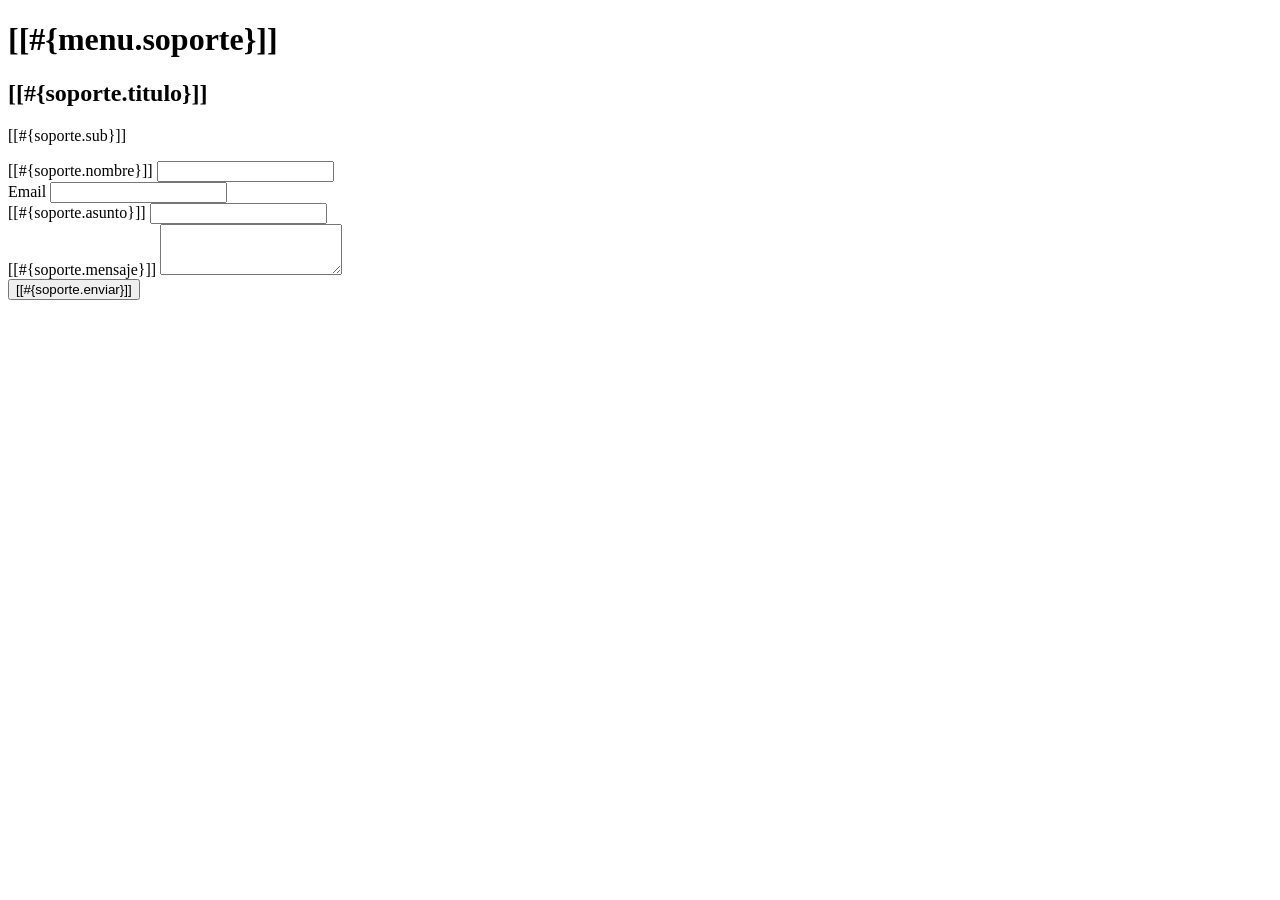
<file: src/main/resources/templates/soporte/formulario.html>
<!DOCTYPE html>
<html xmlns="http://www.w3.org/1999/xhtml"
      xmlns:th="http://www.thymeleaf.org">
    <head th:replace="~{general/fragmentos :: head(#{menu.soporte})}"></head>
    <body>
        <div class="im-layout">
            <aside th:replace="~{general/fragmentos :: sidebar}"></aside>
            <div class="im-main">
                <header th:replace="~{general/fragmentos :: topbar}"></header>
                <main class="im-content">
                    <div class="im-soporte">
                        <div th:replace="~{general/fragmentos :: mensajes}"></div>
                        <h1 class="im-title text-center mb-4">[[#{menu.soporte}]]</h1>
                        <!-- HU13 y HU15: formulario de contacto a soporte técnico -->
                        <div class="im-form-card">
                            <h2 class="text-center">[[#{soporte.titulo}]]</h2>
                            <p class="im-form-sub text-center">[[#{soporte.sub}]]</p>
                            <form th:action="@{/soporte/enviar}" method="POST">
                                <div class="mb-3">
                                    <label class="im-label">[[#{soporte.nombre}]]</label>
                                    <input type="text" class="form-control im-input" name="nombre" maxlength="80" required/>
                                </div>
                                <div class="mb-3">
                                    <label class="im-label">Email</label>
                                    <input type="email" class="form-control im-input" name="email" maxlength="100" required/>
                                </div>
                                <div class="mb-3">
                                    <label class="im-label">[[#{soporte.asunto}]]</label>
                                    <input type="text" class="form-control im-input" name="asunto" maxlength="100" required/>
                                </div>
                                <div class="mb-4">
                                    <label class="im-label">[[#{soporte.mensaje}]]</label>
                                    <textarea class="form-control im-input" name="mensaje" rows="3" required></textarea>
                                </div>
                                <button type="submit" class="btn-im btn-im-block">[[#{soporte.enviar}]]</button>
                            </form>
                        </div>
                    </div>
                </main>
            </div>
        </div>
    </body>
</html>
</file>
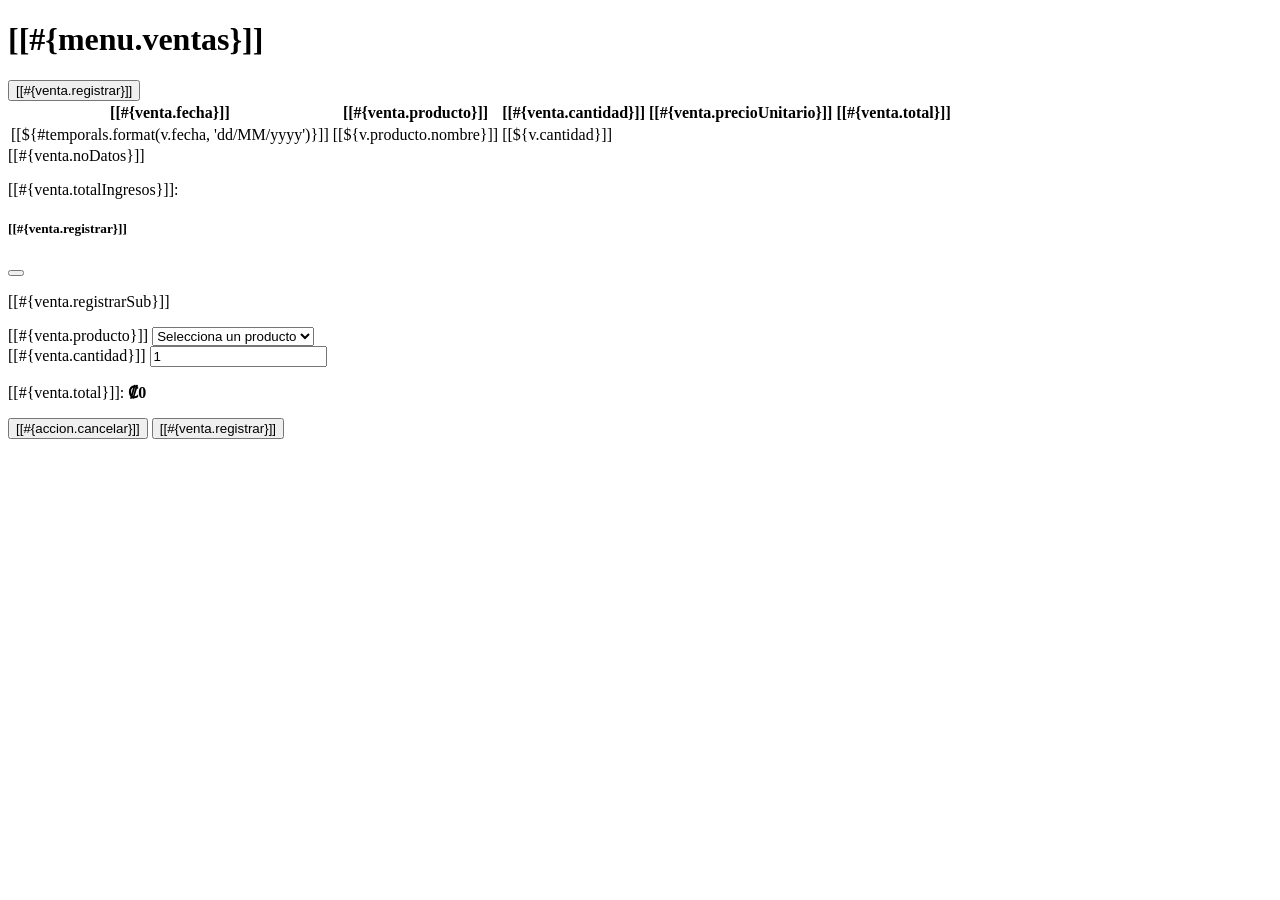
<file: src/main/resources/templates/venta/listado.html>
<!DOCTYPE html>
<html xmlns="http://www.w3.org/1999/xhtml"
      xmlns:th="http://www.thymeleaf.org">
    <head th:replace="~{general/fragmentos :: head(#{menu.ventas})}"></head>
    <body>
        <div class="im-layout">
            <aside th:replace="~{general/fragmentos :: sidebar}"></aside>
            <div class="im-main">
                <header th:replace="~{general/fragmentos :: topbar}"></header>
                <main class="im-content">
                    <div th:replace="~{general/fragmentos :: mensajes}"></div>
                    <h1 class="im-title">[[#{menu.ventas}]]</h1>

                    <div class="d-flex justify-content-end mt-4 mb-3">
                        <button type="button" class="btn-im" data-bs-toggle="modal" data-bs-target="#registrarVenta">
                            <i class="fa-solid fa-plus"></i> [[#{venta.registrar}]]
                        </button>
                    </div>

                    <!-- HU6: Registro de ventas -->
                    <div class="im-table-card">
                        <table class="im-table" th:if="${!ventas.empty}">
                            <thead>
                                <tr>
                                    <th>[[#{venta.fecha}]]</th>
                                    <th>[[#{venta.producto}]]</th>
                                    <th class="centro">[[#{venta.cantidad}]]</th>
                                    <th class="centro">[[#{venta.precioUnitario}]]</th>
                                    <th class="centro">[[#{venta.total}]]</th>
                                </tr>
                            </thead>
                            <tbody>
                                <tr th:each="v : ${ventas}">
                                    <td class="text-nowrap"><i class="fa-regular fa-calendar me-2"></i>[[${#temporals.format(v.fecha, 'dd/MM/yyyy')}]]</td>
                                    <td>[[${v.producto.nombre}]]</td>
                                    <td class="centro">[[${v.cantidad}]]</td>
                                    <td class="centro" th:insert="~{general/fragmentos :: colones(${v.precioUnitario})}"></td>
                                    <td class="centro" th:insert="~{general/fragmentos :: colones(${v.total})}"></td>
                                </tr>
                            </tbody>
                        </table>
                        <div class="im-table-vacia" th:if="${ventas.empty}">[[#{venta.noDatos}]]</div>
                    </div>
                    <p class="im-subtitle text-end mt-3" th:if="${!ventas.empty}">
                        [[#{venta.totalIngresos}]]: <strong th:insert="~{general/fragmentos :: colones(${totalIngresos})}"></strong>
                    </p>
                </main>
            </div>
        </div>

        <!-- Modal para registrar una venta -->
        <div id="registrarVenta" class="modal fade im-modal" tabindex="-1" aria-hidden="true">
            <div class="modal-dialog modal-dialog-centered">
                <div class="modal-content">
                    <div class="modal-header">
                        <h5 class="modal-title">[[#{venta.registrar}]]</h5>
                        <button type="button" class="btn-close" data-bs-dismiss="modal"></button>
                    </div>
                    <form th:action="@{/venta/registrar}" method="POST">
                        <div class="modal-body">
                            <p class="im-modal-sub">[[#{venta.registrarSub}]]</p>
                            <div class="mb-3">
                                <label class="im-label">[[#{venta.producto}]]</label>
                                <select class="form-select im-input" name="idProducto" id="ventaProducto" required onchange="calcularTotalVenta()">
                                    <option value="" th:text="#{pedido.seleccioneProducto}">Selecciona un producto</option>
                                    <option th:each="p : ${productos}" th:value="${p.idProducto}"
                                            th:data-precio="${p.precio}" th:data-stock="${p.existencias}"
                                            th:disabled="${p.existencias == 0}"
                                            th:text="${p.nombre} + ' (' + #{producto.stock} + ': ' + ${p.existencias} + ')'"></option>
                                </select>
                            </div>
                            <div class="mb-3">
                                <label class="im-label">[[#{venta.cantidad}]]</label>
                                <input type="number" class="form-control im-input" name="cantidad" id="ventaCantidad" min="1" value="1" required oninput="calcularTotalVenta()"/>
                            </div>
                            <p class="im-subtitle mb-0">[[#{venta.total}]]: <strong id="ventaTotal">₡0</strong></p>
                        </div>
                        <div class="modal-footer">
                            <button class="btn btn-outline-secondary" type="button" data-bs-dismiss="modal">[[#{accion.cancelar}]]</button>
                            <button class="btn-im btn-im-sm" type="submit">[[#{venta.registrar}]]</button>
                        </div>
                    </form>
                </div>
            </div>
        </div>
    </body>
</html>
</file>
